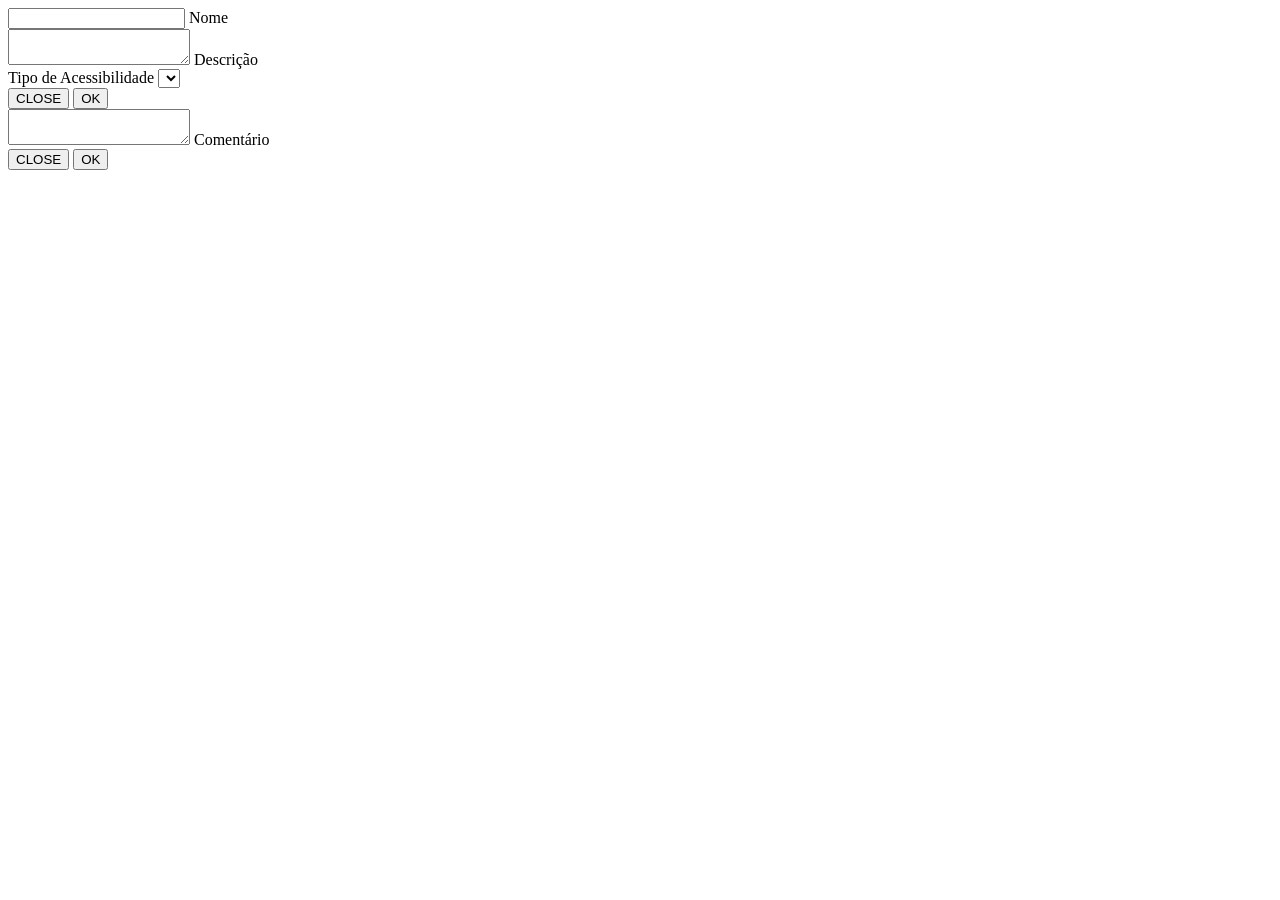
<file: src/main/resources/templates/views/index.html>
<!DOCTYPE html>
<html xmlns="http://www.w3.org/1999/xhtml" 
	xmlns:th="http://www.thymeleaf.org"
	xmlns:layout="http://www.ultraq.net.nz/thymeleaf/layout"
    th:with="currentPage='inicio'">

	<head>
	
	    <title>PorAqui</title>
	    
	    <meta name="viewport" content="width=device-width, initial-scale=1, maximum-scale=1.0, user-scalable=no"/>
	    <meta http-equiv="X-UA-Compatible" content="IE=edge"/>
	    <meta name="msapplication-tap-highlight" content="no"/>
	    <meta name="description" content=""/>
	    <meta name="keywords" content=""/>
	    
	    <link rel="stylesheet" th:href="@{/material/materialize/fonts/icons/material-icons.css}"/>
	    <link rel="stylesheet" th:href="@{/material/materialize/fonts/icons/material-icons-google.css}"/>
		<link rel="stylesheet" type="text/css" th:href="@{/material/materialize/css/materialize.css}"/>
		<link rel="stylesheet" type="text/css" th:href="@{/material/plugins/jquery/jquery-rate.css}"/>
		<link rel="stylesheet" type="text/css" th:href="@{/material/css/mf.css}"/>
		<link rel="stylesheet" type="text/css" th:href="@{/material/css/mf-helpers.css}"/>
		<link rel="stylesheet" type="text/css" th:href="@{/css/index.css}"/>
	    
	</head>

	<body class="root grey lighten-3">
			
		<div th:replace="views/base/sidenav :: sidenav"></div>
		<div th:replace="views/base/header :: header"></div>
		
		<main class="sidenav-opened full-height relative"> 
	        <div class="main-container no-padding" id="map">
	        	
	        </div>
	    </main>
	    
		<div id="modal-criar-local" class="modal">
			<div class="modal-content">
				<form class="row">
					<div class="col s12 input-field">
						<input type="text" maxlength="255" name="nome" id="nome"/>
						<label for="nome">Nome</label>
					</div>
					
					<div class="col s12 input-field">
						<textarea class="materialize-textarea" maxlength="1024" name="descricao" id="descricao"></textarea>
						<label for="descricao">Descrição</label>
					</div>
					
					<div class="col s12">
						<label for="acessibilidade">Tipo de Acessibilidade</label>
						<select id="acessibilidade" name="acessibilidade"  class="browser-default">
                       		<option th:each="a : ${acessibilidades}"
                       				th:value="${a}" 
                       				th:text="${a.tipoAcessibilidade}" >
                       		</option>
						</select> 
					</div>
					
					<input type="hidden" name="latitude"/>
					<input type="hidden" name="longitude"/>
					
				</form>
			</div>
			<div class="modal-footer">
				<button class="modal-action modal-close waves-effect waves-green btn-flat">CLOSE</button>
				<button class="modal-action modal-close waves-effect waves-green btn-flat btn-ok">OK</button>
			</div>
		</div>  
		
		<div id="modal-avaliar" class="modal">
			<div class="modal-content">
				<form class="row">
					<div class="col s12 rate-modal">
						
					</div>
					
					<div class="col s12 input-field">
						<textarea class="materialize-textarea" maxlength="1024" name="comentario" id="comment"></textarea>
						<label for="comment">Comentário</label>
					</div>
					
					<input type="hidden" name="value" value="5"/>
					<input type="hidden" name="local_id"/>
					
				</form>
			</div>
			<div class="modal-footer">
				<button class="modal-action modal-close waves-effect waves-green btn-flat">CLOSE</button>
				<button class="modal-action modal-close waves-effect waves-green btn-flat btn-ok">OK</button>
			</div>
		</div>           	
	
		<!-- MENSAGENS DE ALERTA -->
		<div th:each="alert : ${alertas}" 
			class="alert-message" 
			th:attr="data-type=${alert.type},data-delay=${alert.delay}" 
			th:text="${alert.text}"></div>
		
	    <div class="mf-foreground white" ></div>
				
		<script type="text/javascript" th:src="@{/material/plugins/jquery/jquery-3.1.1.js}"></script>
		<script type="text/javascript" th:src="@{/material/plugins/jquery/jquery-rate.js}"></script>
		<script type="text/javascript" th:src="@{/material/plugins/cookie/cookie.js}"></script>
		<script type="text/javascript" th:src="@{/material/materialize/js/bin/materialize.js}"></script>
		<script type="text/javascript" th:src="@{/material/js/mf.js}"></script>
		
		<script type="text/javascript" th:src="@{/js/index/maps.js}"></script>
		<script type="text/javascript" th:src="@{/js/index/index.js}"></script>
		
		<script th:src="@{https://maps.googleapis.com/maps/api/js(key=AIzaSyBoBQcMnMYMQUPyorTXHqF1UjgpP4iflrg,libraries=places,callback=initMap)}"></script>
			
	</body>

</html>
</file>
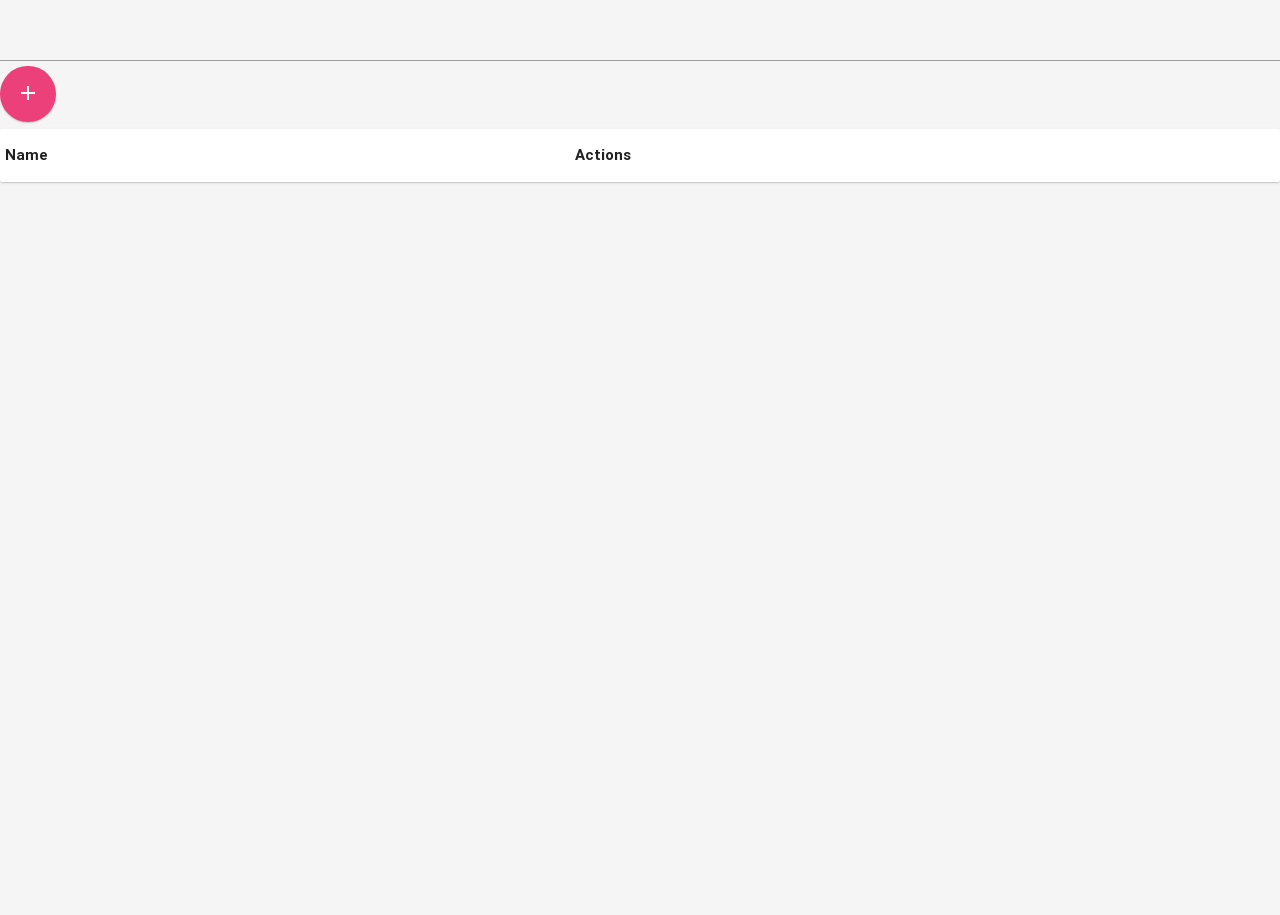
<file: src/main/resources/static/material/dynamic-list.html>
<!DOCTYPE html>

<html>
	
	<head>
		<title>Material Felipe</title>

        <link href="http://fonts.googleapis.com/icon?family=Material+Icons" rel="stylesheet">
		<link rel="stylesheet" type="text/css" href="materialize/css/materialize.css">
		<link rel="stylesheet" type="text/css" href="css/mf.css">
				
		<meta http-equiv="Content-Type" content="text/html; charset=UTF-8">
		<meta name="viewport" content="width=device-width, initial-scale=1.0"/>

        <style type="text/css">

            .dynamic-list-element {
                transition: all 0.6s cubic-bezier(.87,-.41,.19,1.44);
                opacity: 0.0;
                transform: scale(0, 1);
            }

            .dynamic-list-added {
                transform: scale(1, 1);
                opacity: 1.0;
            }

            .dynamic-list-removed {
                transform: scale(0, 0);
                opacity: 0.0;
            }

        </style>

	</head>

	<body class="root grey lighten-4">

        <div class="input-field ">
            <input id="test" type="text" class="validate">
            <label for="test">Type...</label>
        </div>

        <table class="dynamic-list card">

            <tr>
                <th>Name</th>
                <th>Actions</th>
            </tr>

            <tr class="dynamic-list-element">
                <td class="name"></td>

                <td class="">
                    <button class="btn-flat waves-effect dynamic-list-remove">Remover</button> 
                </td>
            </tr>

            <tr>
                <button class="btn-floating btn-large waves-effect waves-light dynamic-list-add">
                    <i class="material-icons">add</i>
                </button>
            </tr>
            
        </table>

		<script type="text/javascript" src="https://code.jquery.com/jquery-2.1.1.min.js"></script>
        <script src="materialize/js/bin/materialize.min.js"></script>
		<script src="js/mf.js"></script>
        <script src="js/dynamic-list.js"></script>
        <script src="js/autocomplete.js"></script>

        <script type="text/javascript">
            
            $(function() {

                var ac = AutoComplete({
                    input: "input",
                    onEdit: function(data) {
                        console.log("Editing: " + data.text);
                    }, 
                    data: [
                        {
                            value: "Felipe Pinho", 
                            text: "Felipe Pinho"
                        }, 
                        {
                            value: "Roger Braz", 
                            text: "Roger Braz"
                        }
                    ]
                });

                var dl = new DynamicList({
                    list: ".dynamic-list", 
                    element: ".dynamic-list-element", 
                    addButton: ".dynamic-list-add", 
                    removeButton: ".dynamic-list-remove",
                    editButton: ".dynamic-list-edit", 
                    onAdd: function() {
                        return {
                            ".name": {
                                text: $("input").val()
                            }
                        };
                    }, 
                    onRemove: function(element) {
                        return confirm("Deseja remover este item!");
                    }
                });

            });

        </script>
				
	</body>

</html>
</file>
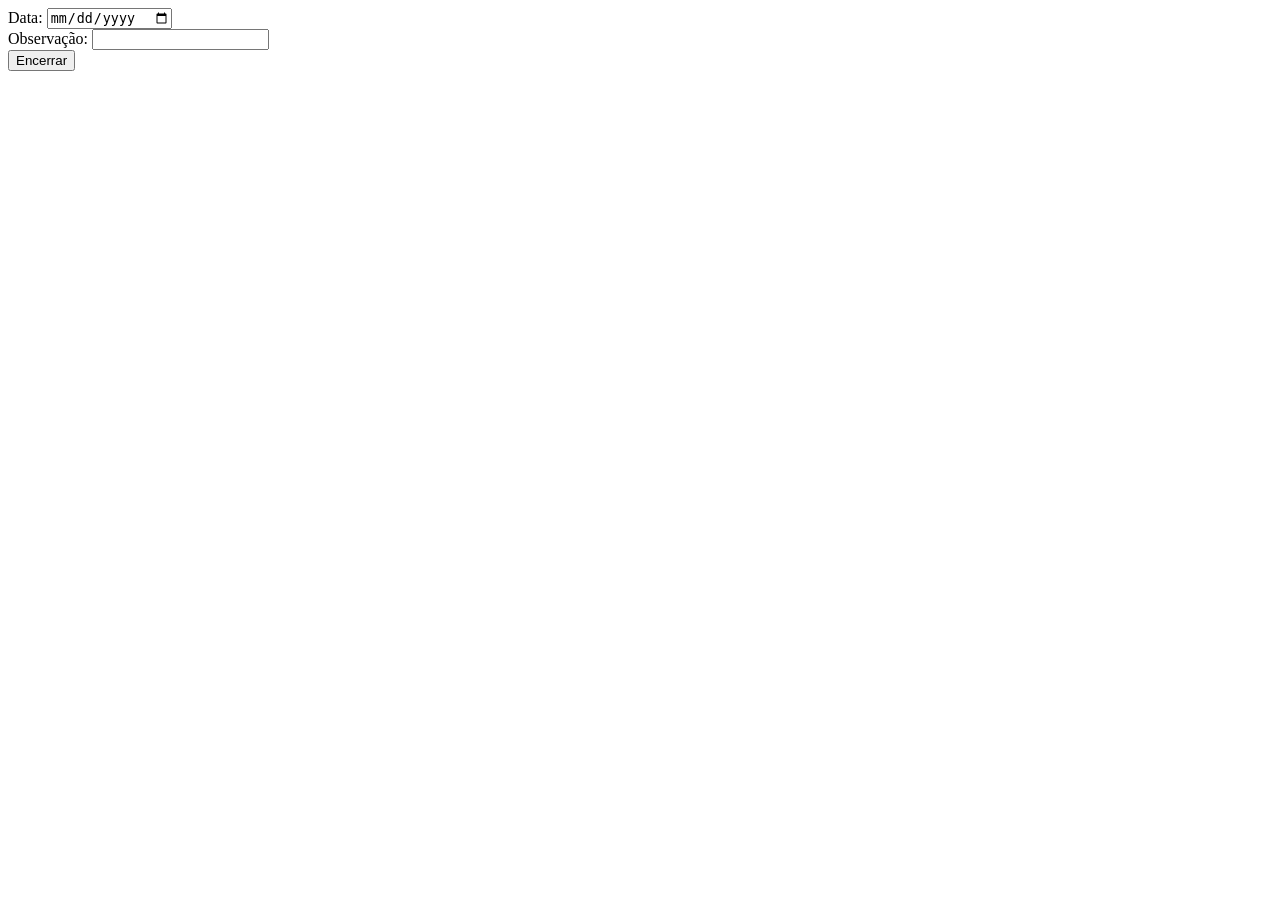
<file: src/test/java/com/participacao/encerrar.html>
<!DOCTYPE html>
<html xmlns:th="http://www.thymeleaf.org">
<head>
<meta charset="UTF-8"/>
<title>Encerrar Bolsista</title>
</head>
<body >


<form action="#" th:action="@{/bolsa/encerrarParticipacao}" th:object="${participacao}"
	th:method="post">
		<input type="hidden" th:field="*{idParticipacao}"/>
		<label th:for="${#ids.next('dataFim')}">Data: </label> 
 		<input type="date" th:field="*{dataFim}" id="dataFim"/>

		<br /> 
				
		<label th:for="${#ids.next('observacao')}">Observação: </label> 
		<input type="text" id="observacao" name="observacao" th:value="*{observacao}" /> 
		
		<br /> 
		
		<button type="submit">Encerrar</button>

</form>






</body>
</html>
</file>
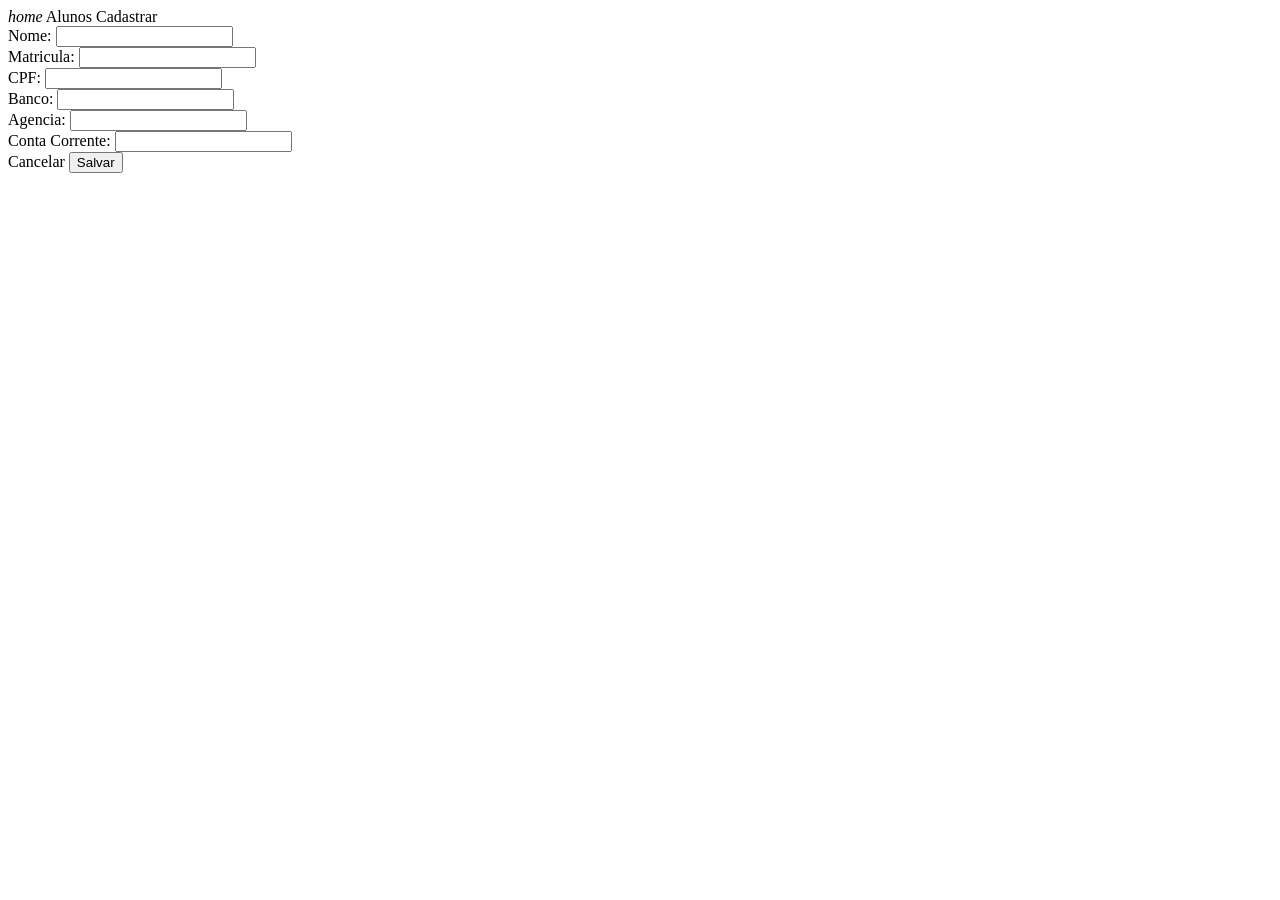
<file: src/main/resources/templates/views/aluno/cadastrar.html>
<!DOCTYPE html>
<html xmlns="http://www.w3.org/1999/xhtml" 
	xmlns:th="http://www.thymeleaf.org"
	xmlns:layout="http://www.ultraq.net.nz/thymeleaf/layout"
    layout:decorator="views/base/base"
    th:with="currentPage='aluno'">

	<head>
	
	    <title>Conbo - Cadastro de Aluno</title>
	    
	</head>

	<section layout:fragment="conteudo">
		
		<div class="row">
		
			<!-- BREADCRUMBS - Mostra o caminho até a página atual -->
			
			<div class="col s12 breadcrumbs valign-wrapper">
	            
	            <a th:href="@{/}" class="breadcrumb blue-grey-text">
	                <i class="material-icons left">home</i>
	            </a>
	            
	            <a th:href="@{/aluno/listar}" class="breadcrumb blue-grey-text">Alunos</a>
	            
	            <a class="breadcrumb blue-grey-text">Cadastrar</a>
	            
	        </div>
	        
	        <!-- BREADCRUMBS -->
		
		
			<!-- CONTAINER - Conteiner principal da aplicação -->
			
		    <div class="col s12" th:with="acao_url=${acao == 'CADASTRAR'? 'cadastrar' :'editar' }">
		    	
		    	<form class="card" action="#" th:action="@{/aluno/cadastrar}" th:object="${aluno}" th:method="post">
		    	
		    		<div class="card-content">
					   
					   	<div class="row">
							<div class="col l12 m12 s12 input-field">
							    <label th:for="${#ids.next('nome')}">Nome: </label>
							    <input type="text" id="nome" name="nome" th:value="${nome}" />
							</div>
							
							<div class="col l6 m6 s12 input-field">   	
							   	<label th:for="${#ids.next('matricula')}">Matricula: </label>
							    <input type="text" id="matricula" name="matricula" th:value="${matricula}" />
							</div>
							
							<div class="col l6 m6 s12 input-field">   	
							    <label th:for="${#ids.next('CPF')}">CPF: </label>
							    <input type="text" id="CPF" name="CPF" th:value="${CPF}" class="cpf"/>
							</div>
							
							<div class="col s12 input-field">   	
							   	<label th:for="${#ids.next('banco')}">Banco: </label>
							    <input type="text" id="banco" name="banco" th:value="${banco}" />
							</div>
							
							<div class="col l6 m6 s12 input-field">
							   	<label th:for="${#ids.next('agBanco')}">Agencia: </label>
							    <input type="text" id="agBanco" name="agBanco" th:value="${agBanco}" />
							</div>
							
							<div class="col l6 m6 s12 input-field">   		
							   	<label th:for="${#ids.next('numeroContaCorrente')}">Conta Corrente: </label>
							    <input type="text" id="numeroContaCorrente" name="numeroContaCorrente" th:value="${numeroContaCorrente}" />
							</div>
						</div>
					   	
					</div>
					
					<div class="card-action right-align">
						<a th:href="@{/aluno/listar}" data-text="Deseja cancelar o cadastro?" class="confirm btn btn-flat waves-effect">Cancelar</a>
						<button class="btn waves-effect waves-light" type="submit">Salvar</button>
					</div>
					
				</form>
		    	
		    </div>
		    	        	   
		    <!-- CONTAINER -->
		    
		</div>
		
	</section>

	<section layout:fragment="js">
	
		<!-- SCRIPTS - Coloque aqui os scripts desta página -->
		
		<script th:src="@{/js/aluno/cadastrar.js}" type="text/javascript"></script>
			
	</section>

</html>
</file>
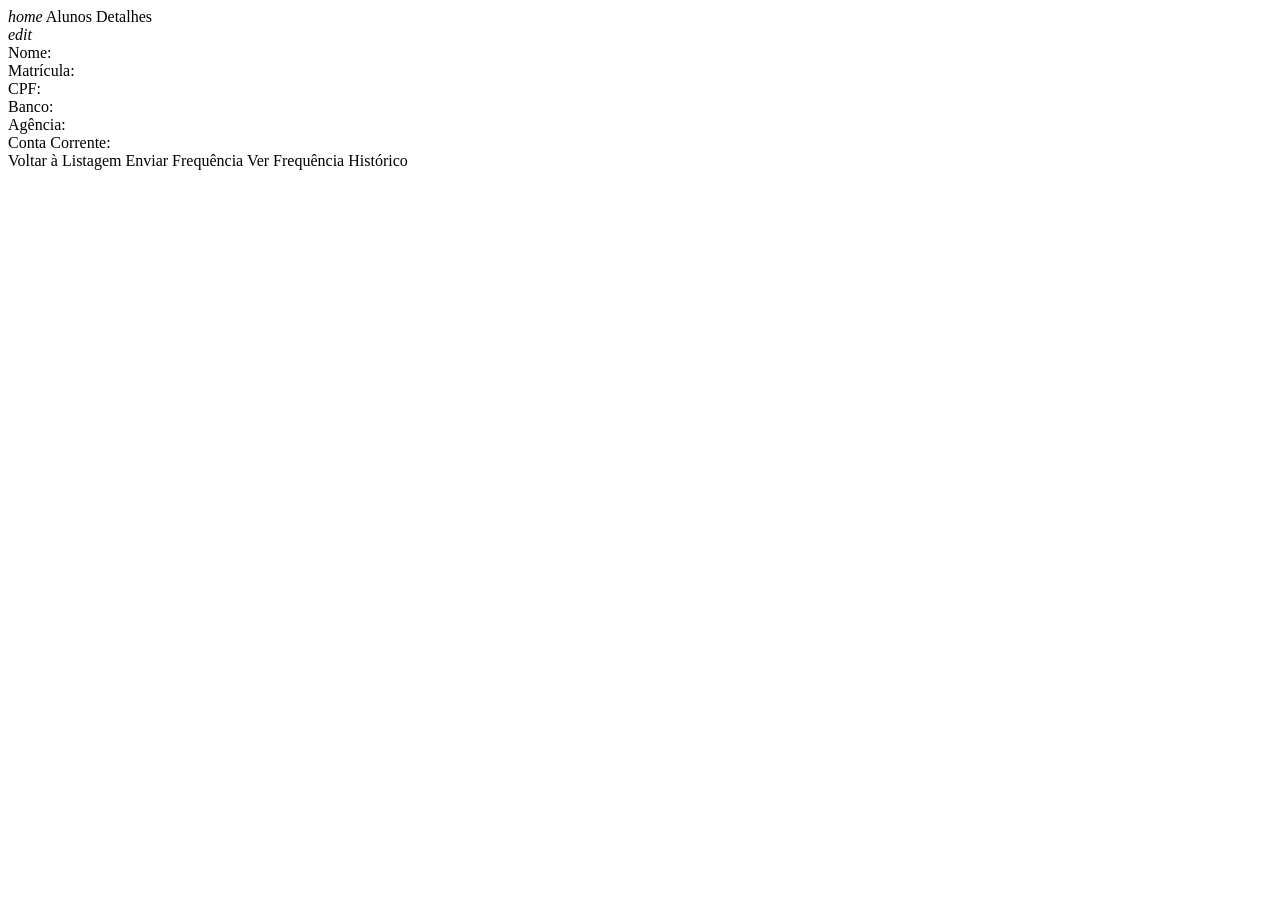
<file: src/main/resources/templates/views/aluno/detalhes.html>
<!DOCTYPE html>
<html xmlns="http://www.w3.org/1999/xhtml" 
	xmlns:th="http://www.thymeleaf.org"
	xmlns:layout="http://www.ultraq.net.nz/thymeleaf/layout"
    layout:decorator="views/base/base"
    th:with="currentPage='aluno'">

	<head>
	
	    <title>Conbo - Detalhes do Aluno</title>
	    
	</head>

	<section layout:fragment="conteudo">
		
		<div class="row">
		
			<!-- BREADCRUMBS - Mostra o caminho até a página atual -->
			
			<div class="col s12 breadcrumbs valign-wrapper">
	            
	            <a th:href="@{/}" class="breadcrumb blue-grey-text">
	                <i class="material-icons left">home</i>
	            </a>
	            
	            <a th:href="@{/aluno/listar}" class="breadcrumb blue-grey-text">Alunos</a>
	            
	            <a class="breadcrumb blue-grey-text">Detalhes</a>
	            
	        </div>
	        
	        <!-- BREADCRUMBS -->
		
		
			<!-- CONTAINER - Conteiner principal da aplicação -->
			
		    <div class="col s12">
		    	
				<div class="card">
					<div class="card-content">
						
						<a class="btn-floating btn-large top-right waves-effect waves-light waves-circle tooltipped"
							data-tooltip="Editar"
							th:href="@{${'/aluno/editar/'+aluno.id}}" ><i class="material-icons">edit</i></a>
					
						<div class="row">
							<div class="col s9">
								<span class="bold">Nome:</span> <br/>
								<span class="light" th:text="${aluno.nome}"></span>
							</div>
							
							<div class="col s3">
								<span class="bold">Matrícula:</span> <br/>
								<span class="light" th:text="${aluno.matricula}"></span>
							</div>
						</div>
						<div class="row no-margin">
							<div class="col l3 m6 s6">
								<span class="bold">CPF:</span> <br/>
								<span class="light" th:text="${aluno.CPF}"></span>
							</div>
							
							<div class="col l3 m6 s6">
								<span class="bold">Banco:</span> <br/>
								<span class="light" th:text="${aluno.banco}"></span>
							</div>

							<div class="col l3 m6 s6">
								<span class="bold">Agência:</span> <br/>
								<span class="light" th:text="${aluno.agBanco}"></span>
							</div>
							
							<div class="col l3 m6 s6">
								<span class="bold">Conta Corrente:</span> <br/>
								<span class="light" th:text="${aluno.numeroContaCorrente}"></span>
							</div>
							
						</div>
					</div>
					<div class="card-action right-align">
						<a th:href="@{/aluno/listar}" class="btn btn-flat waves-effect">Voltar à Listagem</a>
						<a class="btn btn-raised waves-effect waves-light">Enviar Frequência</a>
						<a class="btn waves-effect waves-light">Ver Frequência</a>
						<a class="btn waves-effect waves-light">Histórico</a>
				
					</div>
				</div>

		    </div>
		    	        	   
		    <!-- CONTAINER -->
		    
		</div>
		
	</section>

	<section layout:fragment="js">
	
		<!-- SCRIPTS - Coloque aqui os scripts desta página -->
			
	</section>

</html>
</file>
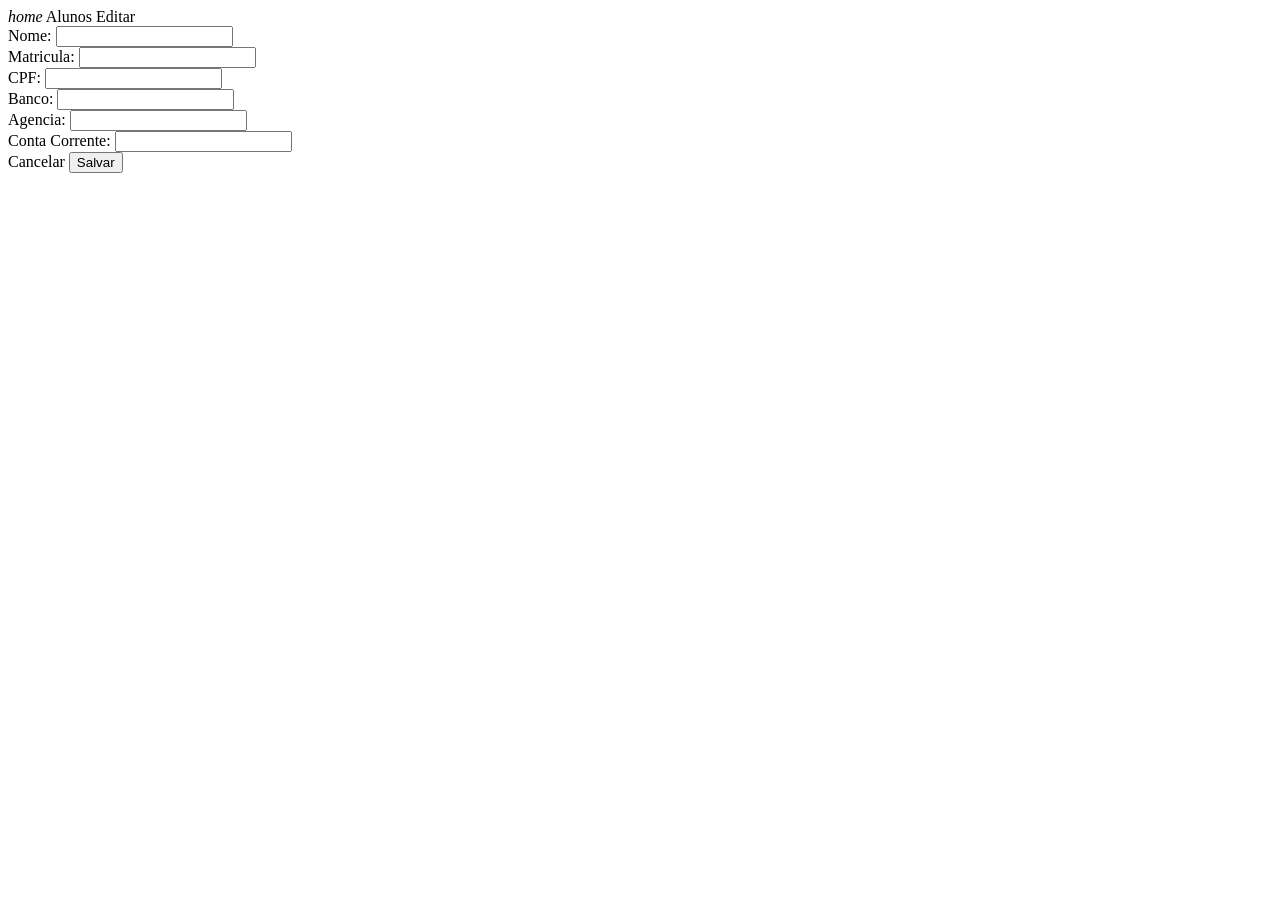
<file: src/main/resources/templates/views/aluno/editar.html>
<!DOCTYPE html>
<html xmlns="http://www.w3.org/1999/xhtml" 
	xmlns:th="http://www.thymeleaf.org"
	xmlns:layout="http://www.ultraq.net.nz/thymeleaf/layout"
    layout:decorator="views/base/base"
    th:with="currentPage='aluno'">

	<head>
	
	    <title>Conbo - Editar Aluno</title>
	    
	</head>

	<section layout:fragment="conteudo">
		
		<div class="row">
		
			<!-- BREADCRUMBS - Mostra o caminho até a página atual -->
			
			<div class="col s12 breadcrumbs valign-wrapper">
	            
	            <a th:href="@{/}" class="breadcrumb blue-grey-text">
	                <i class="material-icons left">home</i>
	            </a>
	            
	            <a th:href="@{/aluno/listar}" class="breadcrumb blue-grey-text">Alunos</a>
	            
	            <a class="breadcrumb blue-grey-text">Editar</a>
	            
	        </div>
	        
	        <!-- BREADCRUMBS -->
		
		
			<!-- CONTAINER - Conteiner principal da aplicação -->
			
		    <div class="col s12" th:with="acao_url=${acao == 'CADASTRAR'? 'cadastrar' :'editar' }">
		    	
		    	<form class="card" th:action="@{/aluno/cadastrar}" th:object="${aluno}" th:method="post">
		    	
		    		<input id="id" type="hidden" th:field="*{id}" />
		    		
		    		<div class="card-content">
					   
					   	<div class="row">
							<div class="col l12 m12 s12 input-field">
							    <label th:for="${#ids.next('nome')}">Nome: </label>
							    <input type="text" id="nome" name="nome" th:value="${aluno.nome}" />
							</div>
							
							<div class="col l6 m6 s12 input-field">   	
							   	<label th:for="${#ids.next('matricula')}">Matricula: </label>
							    <input type="text" id="matricula" name="matricula" th:value="${aluno.matricula}" />
							</div>
							
							<div class="col l6 m6 s12 input-field">   	
							    <label th:for="${#ids.next('CPF')}">CPF: </label>
							    <input type="text" id="CPF" name="CPF" th:value="${aluno.CPF}"/>
							</div>
							
							<div class="col s12 input-field">   	
							   	<label th:for="${#ids.next('banco')}">Banco: </label>
							    <input type="text" id="banco" name="banco" th:value="${aluno.banco}" />
							</div>
							
							<div class="col l6 m6 s12 input-field">
							   	<label th:for="${#ids.next('agBanco')}">Agencia: </label>
							    <input type="text" id="agBanco" name="agBanco" th:value="${aluno.agBanco}" />
							</div>
							
							<div class="col l6 m6 s12 input-field">   		
							   	<label th:for="${#ids.next('numeroContaCorrente')}">Conta Corrente: </label>
							    <input type="text" id="numeroContaCorrente" name="numeroContaCorrente" th:value="${aluno.numeroContaCorrente}" />
							</div>
						</div>
					   	
					</div>
					
					<div class="card-action right-align">
						<a th:href="@{/aluno/listar}" class="btn btn-flat waves-effect">Cancelar</a>
						<button class="btn waves-effect waves-light" type="submit">Salvar</button>
					</div>
					
				</form>
		    	
		    </div>
		    	        	   
		    <!-- CONTAINER -->
		    
		</div>
		
	</section>

	<section layout:fragment="js">
	
		<!-- SCRIPTS - Coloque aqui os scripts desta página -->
		
		<script th:src="@{/js/aluno/cadastrar.js}" type="text/javascript"></script>
			
	</section>

</html>
</file>
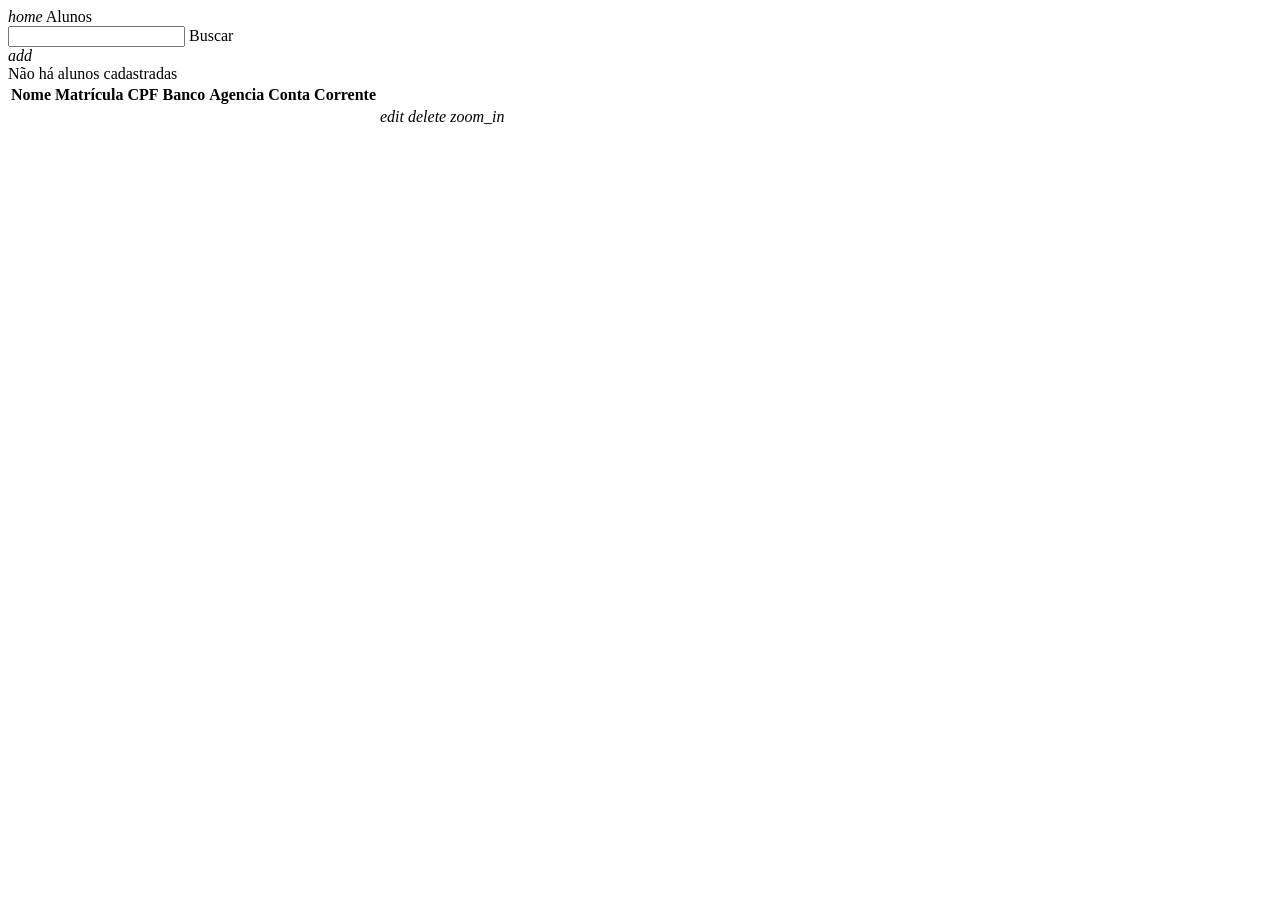
<file: src/main/resources/templates/views/aluno/listar.html>
<!DOCTYPE html>
<html xmlns="http://www.w3.org/1999/xhtml" 
	xmlns:th="http://www.thymeleaf.org"
	xmlns:layout="http://www.ultraq.net.nz/thymeleaf/layout"
    layout:decorator="views/base/base"
    th:with="currentPage='aluno'">

	<head>
	
	    <title>Conbo - Alunos</title>
	    
	    <link rel="stylesheet" th:href="@{/css/aluno/listar.css}"/>
	    
	</head>

	<section layout:fragment="conteudo">
		
		<div class="row">
		
			<!-- BREADCRUMBS - Mostra o caminho até a página atual -->
			
			<div class="col s12 breadcrumbs valign-wrapper">
	            
	            <a th:href="@{/}" class="breadcrumb blue-grey-text">
	                <i class="material-icons left">home</i>
	            </a>
	            
	            <a class="breadcrumb blue-grey-text">Alunos</a>
	            
	        </div>
	        
	        <!-- BREADCRUMBS -->
		
		
			<!-- CONTAINER - Conteiner principal da aplicação -->
			
		    <div class="col s12">
		    	
				<div class="card">
					
					<div class="card-content relative">
						<div class="row">
							<div class="col s12 input-field">
								 <input type="text" id="table-filter" name="nome" th:value="${nome}" />
								 <label for="table-filter">Buscar</label>
							</div>
						</div>
						
						<div class="bottom-right">
							<a th:href="@{/aluno/cadastrar}" 
								class="btn-floating btn-large waves-effect waves-light tooltipped" 
								data-tooltip="Cadastrar aluno" type="button"
								th:classappend="${#lists.isEmpty(alunos)}? self-sampled"><i class="material-icons">add</i></a>
						</div>

					</div>
					
					<div class="card-action" th:if="${#lists.isEmpty(alunos)}">
						<span class="bold indigo-text">Não há alunos cadastradas</span>
					</div>
					
					<table th:unless="${#lists.isEmpty(alunos)}" id="table-alunos"
						class="datatable table-hover table-lite table-card"
						data-sort-col="0,1,2" data-sort-direction="desc,desc,asc" 
						data-filter="#table-filter">
						<thead>
							<tr>
								<th>Nome</th>
								<th>Matrícula</th>
								<th class="hide-on-small-only">CPF</th>
								<th class="hide-on-med-and-down">Banco</th>
								<th class="hide-on-med-and-down">Agencia</th>
								<th class="hide-on-med-and-down">Conta Corrente</th>
								<th></th>
							</tr>
						</thead>
						<tbody>
							<tr th:each="aluno:${alunos}">
								<td class="max-width-200"><span th:text="${aluno.nome}" class="justify"></span></td>
								<td th:text="${aluno.matricula}"></td>
								<td class="hide-on-small-only" th:text="${aluno.CPF}"></td>
								<td class="hide-on-med-and-down" th:text="${aluno.banco}"></td>
								<td class="hide-on-med-and-down" th:text="${aluno.agBanco}"></td>
								<td class="hide-on-med-and-down" th:text="${aluno.numeroContaCorrente}"></td>
								<td>
									<a class="btn-icon waves-effect tooltipped" data-tooltip="Editar" th:href="@{${'/aluno/editar/'+aluno.id}}" ><i class="material-icons">edit</i></a>
									<a class="btn-icon waves-effect tooltipped confirm" data-text="Deseja realmente remover este aluno?" data-tooltip="Remover" th:href="@{${'/aluno/remover/'+aluno.id}}" ><i class="material-icons">delete</i></a>
									<a class="btn-icon waves-effect tooltipped" data-tooltip="Detalhes" th:href="@{${'/aluno/detalhes/'+aluno.id}}" ><i class="material-icons">zoom_in</i></a>
								</td>
								
							</tr>
						</tbody>
					</table>
				
				</div>

		    </div>
		    	        	   
		    <!-- CONTAINER -->
		    
		</div>
		
	</section>

	<section layout:fragment="js">
	
		<!-- SCRIPTS - Coloque aqui os scripts desta página -->
			
	</section>

</html>
</file>
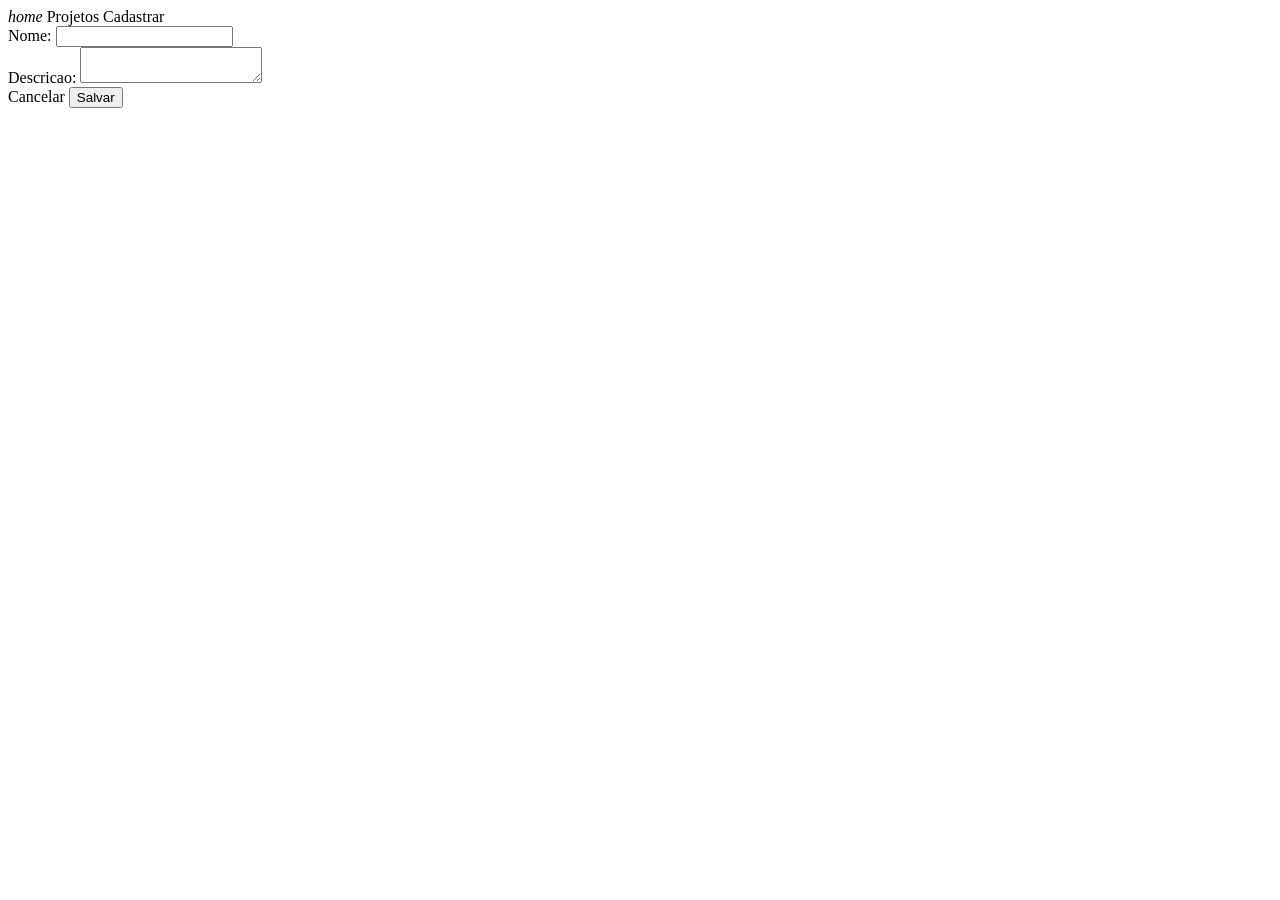
<file: src/main/resources/templates/views/projeto/cadastrar.html>
<!DOCTYPE html>
<html xmlns="http://www.w3.org/1999/xhtml" 
	xmlns:th="http://www.thymeleaf.org"
	xmlns:layout="http://www.ultraq.net.nz/thymeleaf/layout"
    layout:decorator="views/base/base"
    th:with="currentPage='projeto'">

	<head>
	
	    <title>Conbo - Cadastro de Projeto</title>
	    
	</head>

	<section layout:fragment="conteudo">
		
		<div class="row">
		
			<!-- BREADCRUMBS - Mostra o caminho até a página atual -->
			
			<div class="col s12 breadcrumbs valign-wrapper">
	            
	            <a th:href="@{/}" class="breadcrumb blue-grey-text">
	                <i class="material-icons left">home</i>
	            </a>
	            
	            <a th:href="@{/projeto/listar}" class="breadcrumb blue-grey-text">Projetos</a>
	            
	            <a class="breadcrumb blue-grey-text">Cadastrar</a>
	            
	        </div>
	        
	        <!-- BREADCRUMBS -->
		
		
			<!-- CONTAINER - Conteiner principal da aplicação -->
			
		    <div class="col s12" th:with="acao_url=${acao == 'CADASTRAR'? 'cadastrar' :'editar' }">
		    	
		    	<form class="card" action="#" th:action="@{/projeto/cadastrar}" th:object="${projeto}" th:method="post">
		    	
		    		<div class="card-content">
					   
					   	<div class="row">
							<div class="col l12 m12 s12 input-field">
							    <label th:for="${#ids.next('nome')}">Nome: </label>
							    <input type="text" id="nome" name="nome" th:value="${nome}" />
							</div>
							
							<div class="col l12 m12 s12 input-field">   	
							   	<label th:for="${#ids.next('descricao')}">Descricao: </label>
							    <textarea class="materialize-textarea" id="descricao" name="descricao" th:value="${descricao}" maxlength="1024" ></textarea>
							</div>

						</div>
					   	
					</div>
					
					<div class="card-action right-align">
						<a th:href="@{/projeto/listar}" data-text="Deseja voltar à listagem?" class="confirm btn btn-flat waves-effect">Cancelar</a>
						<button class="btn waves-effect waves-light" type="submit">Salvar</button>
					</div>
					
				</form>
		    	
		    </div>
		    	        	   
		    <!-- CONTAINER -->
		    
		</div>
		
	</section>

	<section layout:fragment="js">
	
		<!-- SCRIPTS - Coloque aqui os scripts desta página -->
		
		<script th:src="@{/js/aluno/cadastrar.js}" type="text/javascript"></script>
			
	</section>

</html>
</file>
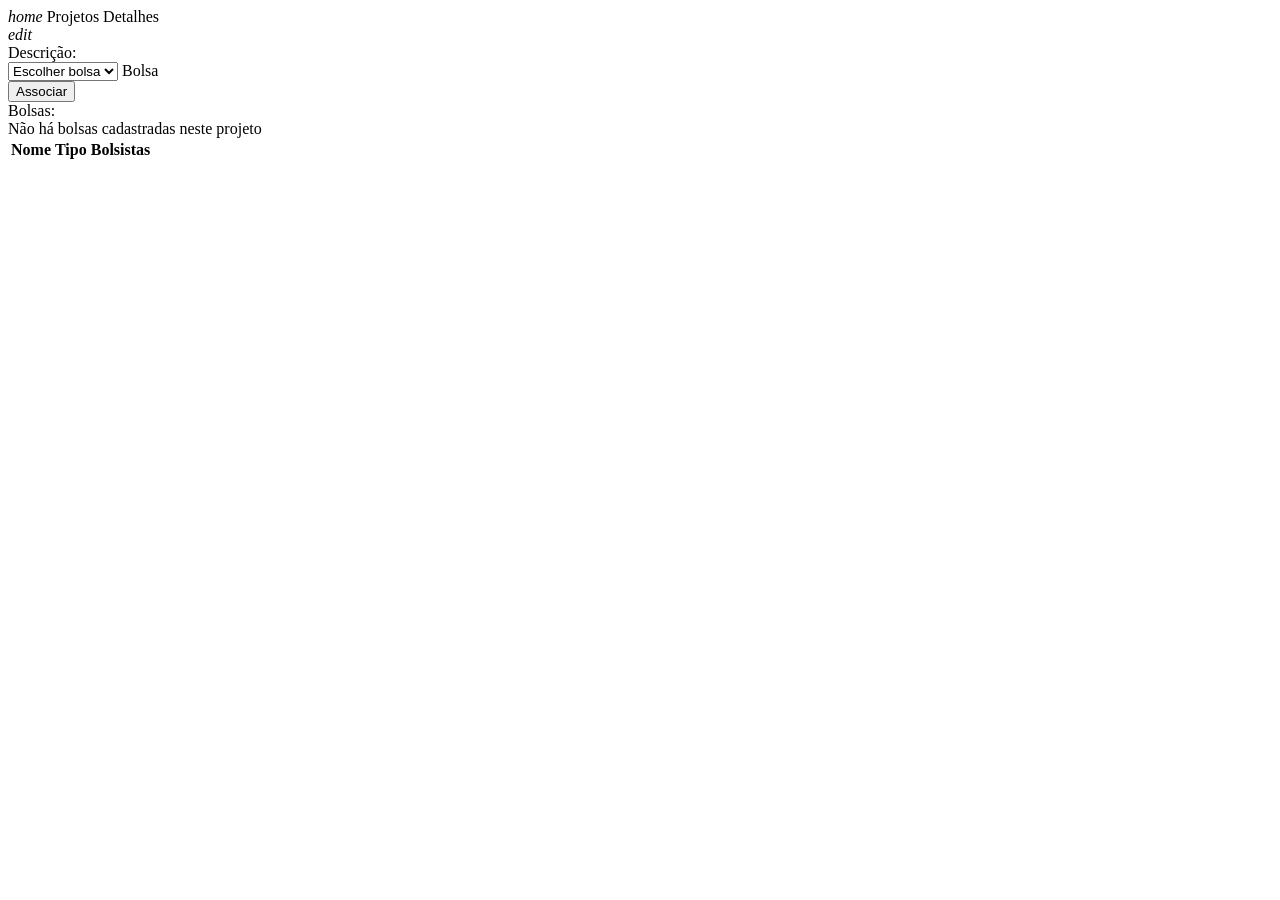
<file: src/main/resources/templates/views/projeto/detalhes.html>
<!DOCTYPE html>
<html xmlns="http://www.w3.org/1999/xhtml"
	xmlns:th="http://www.thymeleaf.org"
	xmlns:layout="http://www.ultraq.net.nz/thymeleaf/layout"
	layout:decorator="views/base/base" th:with="currentPage='projeto'">

<head>

    <title>Conbo - Detalhes do Projeto</title>
    
    <link rel="stylesheet" type="text/css" th:href="@{/css/projeto/detalhes.css}"/>
    
</head>

	<section layout:fragment="conteudo">
		
		<div class="row">
			<!-- BREADCRUMBS - Mostra o caminho até a página atual -->
			<div class="col s12 breadcrumbs valign-wrapper">
	            <a th:href="@{/}" class="breadcrumb blue-grey-text">
	                <i class="material-icons left">home</i>
	            </a>
	            <a th:href="@{/projeto/listar}" class="breadcrumb blue-grey-text">Projetos</a>
	            <a class="breadcrumb blue-grey-text">Detalhes</a>
	        </div>
	        <!-- BREADCRUMBS -->
			<!-- CONTAINER - Conteiner principal da aplicação -->
		    <div class="col s12">
		    	
				<div class="card">
					<div class="card-content">
						
						<a class="btn-floating btn-large top-right waves-effect waves-light waves-circle tooltipped"
							data-tooltip="Editar"
							th:href="@{${'/projeto/editar/'+projeto.id}}" ><i class="material-icons">edit</i></a>
					
						<div class="row">
							<div class="col s12">
								<span 
									class="thin text-42 project-title pink-text text-lighten-1" 
									th:text="${projeto.nome}"></span>
							</div>
						</div>
					
						<div class="row">
							<div class="col s12">
								<span class="bold">Descrição:</span> <br/>
								<span class="light" th:text="${projeto.descricao}"></span>
							</div>
						</div>
					</div>
					
					<form th:action="@{'/projeto/'+${projeto.id}+'/associarBolsa/'}" method="post">
					
						<div class="card-action">
							
							<div class="row no-margin">
								<div class="col s10 input-field">
									
									<select th:name="bolsaId">
										<option value="" disabled="true" selected="true">Escolher bolsa</option>
										<option th:each="bolsa:${bolsasNaoAssociadas}" th:text="${bolsa.nome}" th:value="${bolsa.id}" >Option 1</option>
								    </select>
								    <label>Bolsa</label>
								</div>
															
								<div class="col s2 input-field">
									<button type="submit" class="btn waves-effect waves-light">Associar</button>
								</div>
							</div>
							
						</div>
					</form>
					
					<div class="card-action">
						
						<div class="row no-margin">
							<div class="col l12 m12 s12">
								<span class="bold">Bolsas:</span> <br/>
								<span class="bold indigo-text" th:if="${#lists.isEmpty(projeto.bolsas)}">Não há bolsas cadastradas neste projeto</span>
					
								<table th:unless="${#lists.isEmpty(projeto.bolsas)}" id="table-bolsas">
									<thead>
										<tr>
											<th>Nome</th>
											<th>Tipo</th>
											<th>Bolsistas</th>
										</tr>
									</thead>
									<tbody>
										<tr th:each="bolsa:${projeto.bolsas}">
											<td class="max-width-200"><span th:text="${bolsa.nome}" class="justify"></span></td>
											<td th:text="${bolsa.tipoBolsa.nome}"></td>
											<td th:text="${bolsa.countBolsistasAtivos()}"></td>
										</tr>
									</tbody>
								</table>
							</div>
						</div>

					<div class="row no-margin" id="VerBolsistas" style="display: none">
						<div class="col l12 m12 s12">

							<span class="bold indigo-text" th:if="${#lists.isEmpty(projeto.bolsas)}">Não há bolsas cadastradas neste projeto</span>

							<div th:each="bolsas:${projeto.bolsas}">
								<h6 class="bold" th:text="'Bolsa: ' + ${bolsas.nome}" />
								<span class="bold indigo-text" th:if="${#lists.isEmpty(bolsas.participacoes)}">Não há bolsistas cadastrados nesta bolsa</span>

								<table th:unless="${#lists.isEmpty(bolsas.participacoes)}"
									id="table-bolsistas">
									<thead>
										<tr>
											<th>Nome Bolsista</th>
											<th>Numero Matricula</th>
											<th></th>
										</tr>
									</thead>
									<tbody>
										<tr th:each="bolsista:${bolsas.participacoes}">
											<td class="max-width-200">
												<span th:text="${bolsista.aluno.nome}" class="justify"></span>
											</td>
											<td th:text="${bolsista.aluno.matricula}"></td>
											<td>
												<a type="button" th:href="@{${'/aluno/detalhes/'+bolsista.aluno.id}}" class="btn btn-raised waves-effect waves-light">Ver Detalhes ></a>
											</td>
										</tr>
									</tbody>
								</table>
								<hr />
							</div>
						</div>
					</div>

					</div>
				</div>
			</div>
		</div>			
	</section>
	<section layout:fragment="js">
		<script th:src="@{/js/projeto/detalhes.js}" type="text/javascript"></script>
	</section>
</html>
</file>
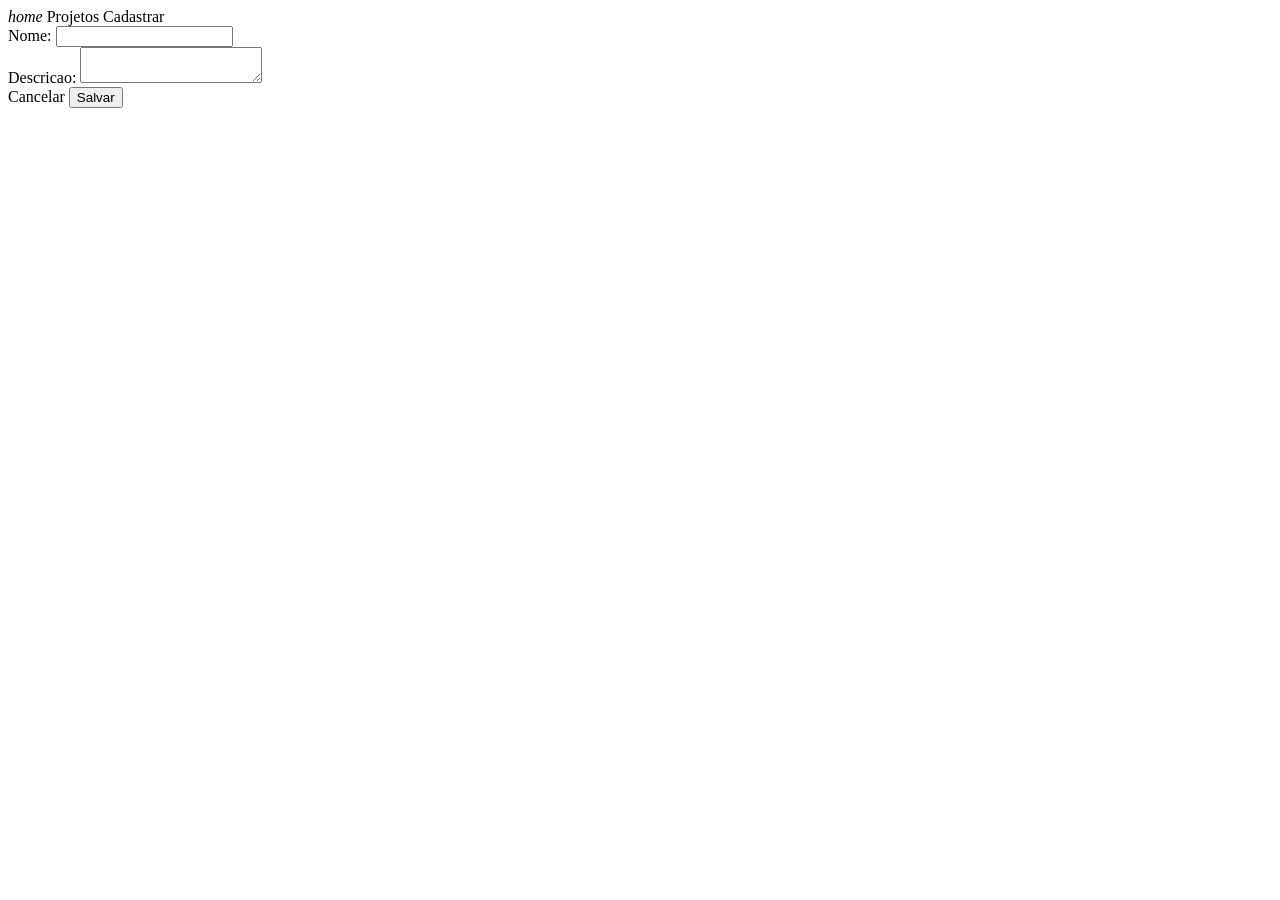
<file: src/main/resources/templates/views/projeto/editar.html>
<!DOCTYPE html>
<html xmlns="http://www.w3.org/1999/xhtml" 
	xmlns:th="http://www.thymeleaf.org"
	xmlns:layout="http://www.ultraq.net.nz/thymeleaf/layout"
    layout:decorator="views/base/base"
    th:with="currentPage='projeto'">

	<head>
	
	    <title>Conbo - Cadastro de Projeto</title>
	    
	</head>

	<section layout:fragment="conteudo">
		
		<div class="row">
		
			<!-- BREADCRUMBS - Mostra o caminho até a página atual -->
			
			<div class="col s12 breadcrumbs valign-wrapper">
	            
	            <a th:href="@{/}" class="breadcrumb blue-grey-text">
	                <i class="material-icons left">home</i>
	            </a>
	            
	            <a th:href="@{/projeto/listar}" class="breadcrumb blue-grey-text">Projetos</a>
	            
	            <a class="breadcrumb blue-grey-text">Cadastrar</a>
	            
	        </div>
	        
	        <!-- BREADCRUMBS -->
		
		
			<!-- CONTAINER - Conteiner principal da aplicação -->
			
		    <div class="col s12" th:with="acao_url=${acao == 'CADASTRAR'? 'cadastrar' :'editar' }">
		    	
		    	<form class="card" action="#" th:action="@{/projeto/cadastrar}" th:object="${projeto}" th:method="post">
		    	
		    		<input id="id" type="hidden" th:field="*{id}" />
		    	
		    		<div class="card-content">
					   
					   	<div class="row">
							<div class="col l12 m12 s12 input-field">
							    <label th:for="${#ids.next('nome')}">Nome: </label>
							    <input type="text" id="nome" name="nome" th:value="${projeto.nome}" />
							</div>
							
							<div class="col l12 m12 s12 input-field">   	
							   	<label th:for="${#ids.next('descricao')}">Descricao: </label>
							    <textarea class="materialize-textarea" id="descricao" name="descricao" th:text="${projeto.descricao}" maxlength="1024" ></textarea>
							</div>

						</div>
					   	
					</div>
					
					<div class="card-action right-align">
						<a th:href="@{/projeto/listar}" class="btn btn-flat waves-effect">Cancelar</a>
						<button class="btn waves-effect waves-light" type="submit">Salvar</button>
					</div>
					
				</form>
		    	
		    </div>
		    	        	   
		    <!-- CONTAINER -->
		    
		</div>
		
	</section>

	<section layout:fragment="js">
	
		<!-- SCRIPTS - Coloque aqui os scripts desta página -->
		
		<script th:src="@{/js/aluno/cadastrar.js}" type="text/javascript"></script>
			
	</section>

</html>
</file>
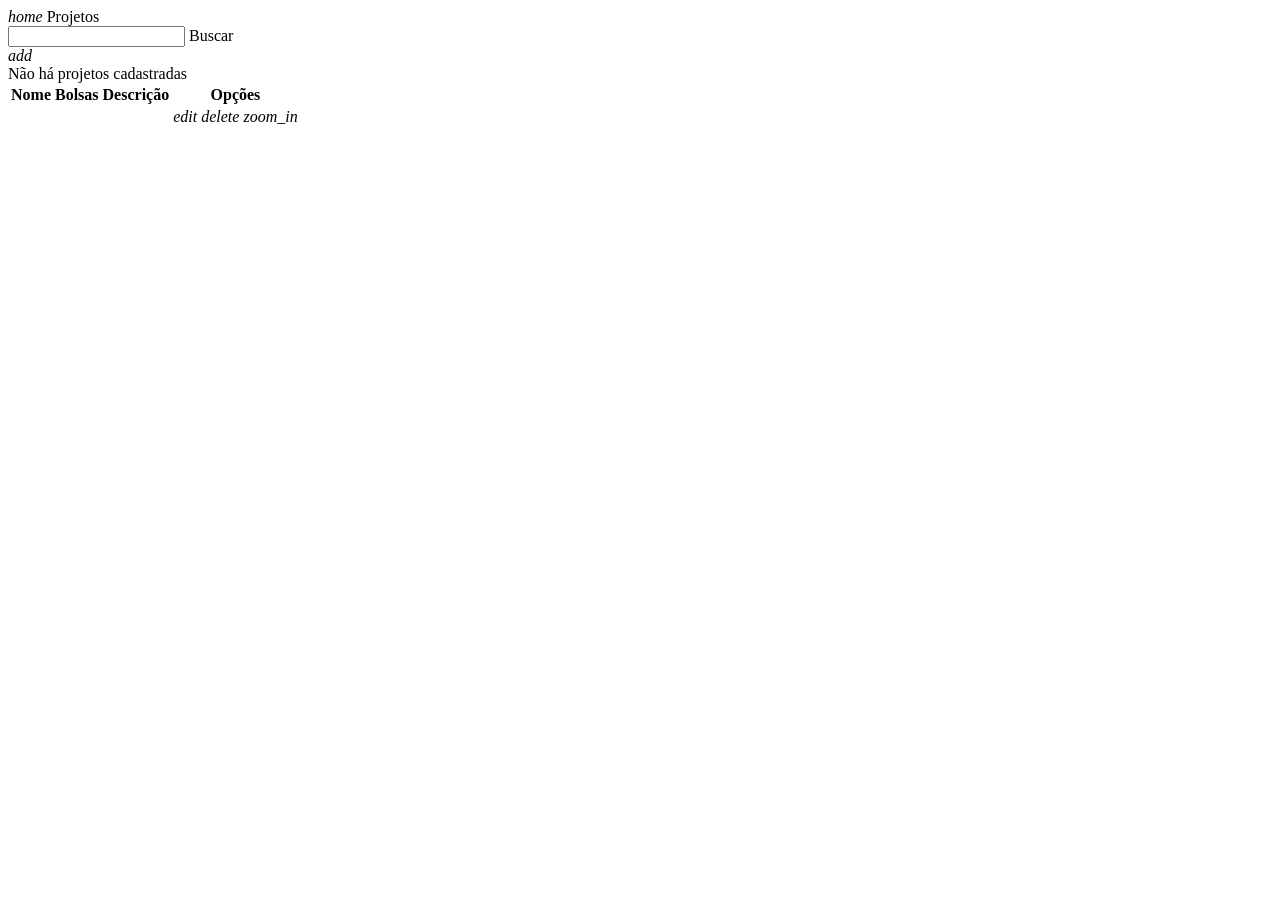
<file: src/main/resources/templates/views/projeto/listar.html>
<!DOCTYPE html>
<html xmlns="http://www.w3.org/1999/xhtml" 
	xmlns:th="http://www.thymeleaf.org"
	xmlns:layout="http://www.ultraq.net.nz/thymeleaf/layout"
    layout:decorator="views/base/base"
    th:with="currentPage='projeto'">

	<head>
	
	    <title>Conbo - Projetos</title>
	    
	    <link rel="stylesheet" th:href="@{/css/projeto/listar.css}"/>
	    
	</head>

	<section layout:fragment="conteudo">
		
		<div class="row">
		
			<!-- BREADCRUMBS - Mostra o caminho até a página atual -->
			
			<div class="col s12 breadcrumbs valign-wrapper">
	            
	            <a th:href="@{/}" class="breadcrumb blue-grey-text">
	                <i class="material-icons left">home</i>
	            </a>
	            
	            <a class="breadcrumb blue-grey-text">Projetos</a>
	            
	        </div>
	        
	        <!-- BREADCRUMBS -->
		
		
			<!-- CONTAINER - Conteiner principal da aplicação -->
			
		    <div class="col s12">
		    	
				<div class="card">
					
					<div class="card-content relative" th:action="@{/projeto/listar/}" th:method="post">
						<div class="row">
							<div class="col s12 input-field">
								 <input type="text" id="table-filter" name="busca" th:value="${nome}" />
								 <label for="table-filter">Buscar</label>
							</div>
						</div>
						
						<div class="bottom-right">
							<a th:href="@{/projeto/cadastrar}" 
								class="btn-floating btn-large waves-effect waves-light tooltipped" 
								data-tooltip="Cadastrar projeto" type="button"
								th:classappend="${#lists.isEmpty(projetos)}? self-sampled"><i class="material-icons">add</i></a>
						</div>
					</div>
					
					<div class="card-action" th:if="${#lists.isEmpty(projetos)}">
						<span class="bold indigo-text">Não há projetos cadastradas</span>
					</div>
					
					<table th:unless="${#lists.isEmpty(projetos)}" id="table-projetos"
						class="datatable table-hover table-lite table-card"
						data-sort-col="0,1,2" data-sort-direction="desc,desc,asc" 
						data-filter="#table-filter">
						<thead>
							<tr>
								<th>Nome</th>
								<th>Bolsas</th>
								<th>Descrição</th>
								<th>Opções</th>
							</tr>
						</thead>
						<tbody>
							<tr th:each="projeto:${projetos}">
								<td class="max-width-200"><span th:text="${projeto.nome}" class="justify"></span></td>
								<td th:text="${projeto.bolsas.size()}"></td>
								<td class="max-width-200"><span th:text="${#strings.abbreviate(projeto.descricao,100)}" class="justify"></span></td>
								<td>
									<a class="btn-icon waves-effect tooltipped" data-tooltip="Editar" th:href="@{${'/projeto/editar/'+projeto.id}}" ><i class="material-icons">edit</i></a>
									<a class="btn-icon waves-effect tooltipped confirm" data-text="Deseja realmente remover este projeto?" data-tooltip="Remover" th:href="@{${'/projeto/remover/'+projeto.id}}" ><i class="material-icons">delete</i></a>
									<a class="btn-icon waves-effect tooltipped" data-tooltip="Detalhes" th:href="@{${'/projeto/detalhes/'+projeto.id}}" ><i class="material-icons">zoom_in</i></a>
								</td>
								
							</tr>
						</tbody>
					</table>
				
				
				</div>

		    </div>
		    	        	   
		    <!-- CONTAINER -->
		    
		</div>
		
	</section>

	<section layout:fragment="js">
	
		<!-- SCRIPTS - Coloque aqui os scripts desta página -->
			
	</section>

</html>
</file>
<file: src/main/resources/static/material/css/mf.css>
html {
	overflow-x: hidden;
}

.no-transition * {
	transition: none !important;
}

header, nav, main, footer, .side-nav, .side-nav i, .side-nav i {
	transition: all 0.2s cubic-bezier(.14,.45,.59,.92);
}

header.sidenav-opened, main.sidenav-opened, footer.sidenav-opened {
	padding-left: 240px;
}

header.sidenav-opened.smaller, main.sidenav-opened.smaller, footer.sidenav-opened.smaller {
	padding-left: 72px;
}

header.sidenav-opened nav {
    width: calc(100% - 240px);
}

header.sidenav-opened.smaller nav {
    width: calc(100% - 72px);
}

@media only screen and (max-width : 992px) {
	header.sidenav-opened, main.sidenav-opened, footer.sidenav-opened {
		padding-left: 0 !important; 
	}
    
    header.sidenav-opened nav {
        width: 100% !important;
    }
}
	
html, body {
    height: 100%;
    width: 100%;
}

main {
    display: -webkit-flex;
    display: flex;
    
    flex-direction: column;
}

.main-container {
    padding: 24px;
    
    -webkit-flex: 1000 1 auto;
    flex: 1000 1 auto;
}

footer {
    -webkit-flex: 1 1 auto;
    flex: 1 1 auto;
}

.mf-foreground {
	position: fixed;
	top: 0; bottom: 0;
	left: 0; right: 0;
	z-index: 10000;
}

.breadcrumbs {
    margin-bottom: 24px;
}

.breadcrumb {
    text-align: center;
    vertical-align: middle;
    line-height: 37px;
}

.breadcrumb:before {
    color: #607d8b !important;
}

.card-image {
	min-height: 97px;
}

.card-title-large {
	font-weight: 200;
	font-size: 42px;
	line-height: 97px;
}

nav .nav-wrapper {
	display: -webkit-flex;
    display: flex;

    justify-content: space-between;
}

nav .search-wrapper.hide {
	display: none;
}

nav .search-wrapper {
    width: calc(480px - 4rem);	
}

@media only screen and (max-width : 992px) {
    nav .search-wrapper {
        width: calc(240px - 4rem);   
    }
}

nav .search-wrapper input {
	margin-top: 6px;
	margin-bottom: 6px;
	height: calc(64px - 12px) !important;
	line-height: calc(64px - 12px) !important;
	border-radius: 2px;
	background: #EFEFEF;
	color: #37474F;
}

nav .search-wrapper input:focus {
	background: #FFFFFF;
	box-shadow: 0 1px 3px 0 rgba(0,0,0,.1),0 1px 1px 0 rgba(0,0,0,.07),0 2px 1px -1px rgba(0,0,0,.06) !important;
}

nav .search-wrapper label i {
	color: #78909C;
}

nav .search-wrapper label.active i {
	color: #37474F;
}

.input-field input:focus ~ i {
	color: #37474F !important;
}

nav .search-wrapper label,  
nav .search-wrapper i {
	height: calc(64px - 12px) !important;
	line-height: calc(64px - 12px) !important;
}

nav .v-divider {
	height: 64px;
	width: 1px;
	border-left: 1px solid rgba(160, 160, 160, 0.2);
}

@media only screen and (max-width : 600px) {
	nav .search-wrapper input {
		margin-top: 6px;
		margin-bottom: 6px;
		line-height: calc(56px - 12px) !important;
		height: calc(56px - 12px) !important;
	}
	
	nav .search-wrapper label, 
	nav .search-wrapper i {
		line-height: calc(56px - 12px) !important;
		height: calc(56px - 12px) !important;
	}
	
	nav .v-divider {
		height: 56px;
	}
}

nav .button-collapse {
	flex-grow: 0;
}

.table-hover tr:hover {
	background-color: rgba(0, 0, 0, .05);
}

.table-hover tr .btn-icon {
	opacity: 0.0;
}

.table-hover tr:hover .btn-icon {
	opacity: 1.0;
}

.table-card thead tr:first-child {
	background-color: #efefef;
}

.table-card tbody tr:not(:last-child) {
	border-bottom: 1px solid #e0e0e0;
}

.table-card th:first-child, 
.table-card th:last-child, 
.table-card td:first-child, 
.table-card td:last-child {
	padding-left: 20px;
	padding-right: 20px;
	border-radius: 0px !important;
}

.fab-bottom-right {
	position: absolute;
	bottom: -26px;
	right: 26px;
}

.mdi {
    font-weight: normal;
    font-style: normal;
    font-size: 24px;
    line-height: 1;
    letter-spacing: normal;
    text-transform: none;
    display: inline-block;
    white-space: nowrap;
    word-wrap: normal;
    direction: ltr;
    -webkit-font-feature-settings: 'liga';
    -webkit-font-smoothing: antialiased;
}

.modal-trigger {
	cursor: pointer;
}

.card-image-icon {
	width: 100%;
	text-align: center;
	font-size: 96px;
	line-height: 240px;
	color: #FFFFFF;
}

@media only screen and (max-width : 600px) {
	.card-image-icon {
		font-size: 96px;
		line-height: 128px;
	}
}

.card .btn-flat {
	font-size: 14px;
	margin-right: 8px !important;
	padding: 0 12px;
}

.select2-container {
	width: 100% !important;
}

.select2-search__field {
	height: auto !important;
}

.userView {
	display: flex !important;
}

.collapsible-header * {
	font-weight: 300;
}

span.item-value {
	font-weight: 300;
	font-size: 18px;
	display: block;
}

.self-sampled {
	transition: all .1s linear;
	transform: translateX(0);
}

.self-sampled.move-left {
	transform: translateX(-8px);
}

.self-sampled.move-right {
	transform: translateX(8px);
}

.toast {
	background-color: #fff;
}

.toast i {
	margin-right: 16px;
}

.toast i, .toast span {
	margin-right: 16px;
	font-weight: 400;
}
</file>
